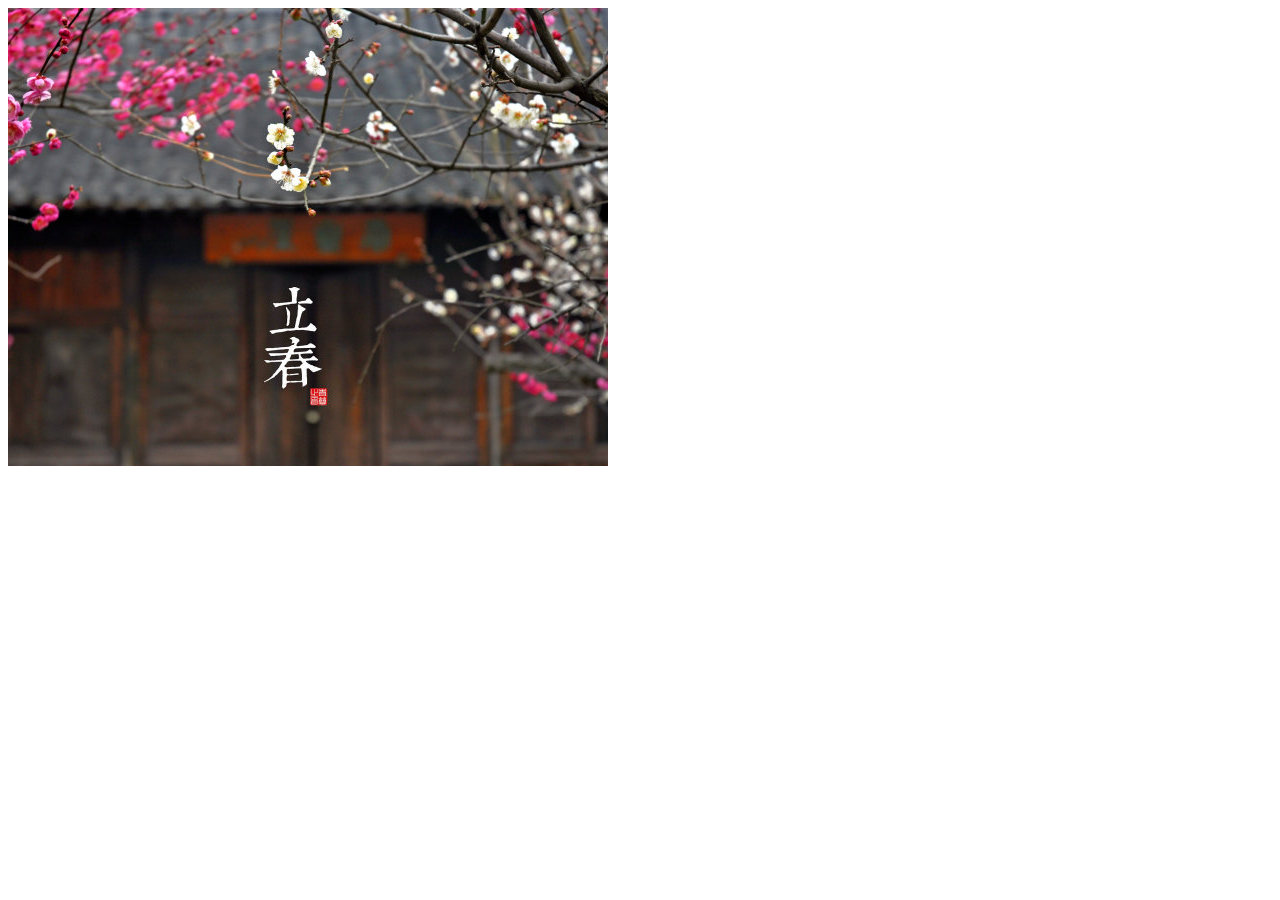
<file: code/index.html>
﻿<!DOCTYPE HTML>
<html>
<head>
  	<title>图片自动滚动</title>
  	<meta charset="utf-8"/>
  	<link rel="stylesheet" type="text/css" href="css/style.css"/>
  	<script type="text/javascript" src="js/autochange.js"></script>
</head>

<body>
	<div id="picScroll">
		<span id="picScroll1">
			<img src="images/1.jpg" />
			<img src="images/2.jpg" />
			<img src="images/3.jpg" />
			<img src="images/4.jpg" />
			<img src="images/5.jpg" />
			<img src="images/6.jpg" />
			<img src="images/7.jpg" />
			<img src="images/8.jpg" />
		</span>
		<span id="picScroll2">
			<img src="images/1.jpg" />
			<img src="images/2.jpg" />
			<img src="images/3.jpg" />
			<img src="images/4.jpg" />
			<img src="images/5.jpg" />
			<img src="images/6.jpg" />
			<img src="images/7.jpg" />
			<img src="images/8.jpg" />
		</span>
 	</div> 
</body>
</html>
</file>
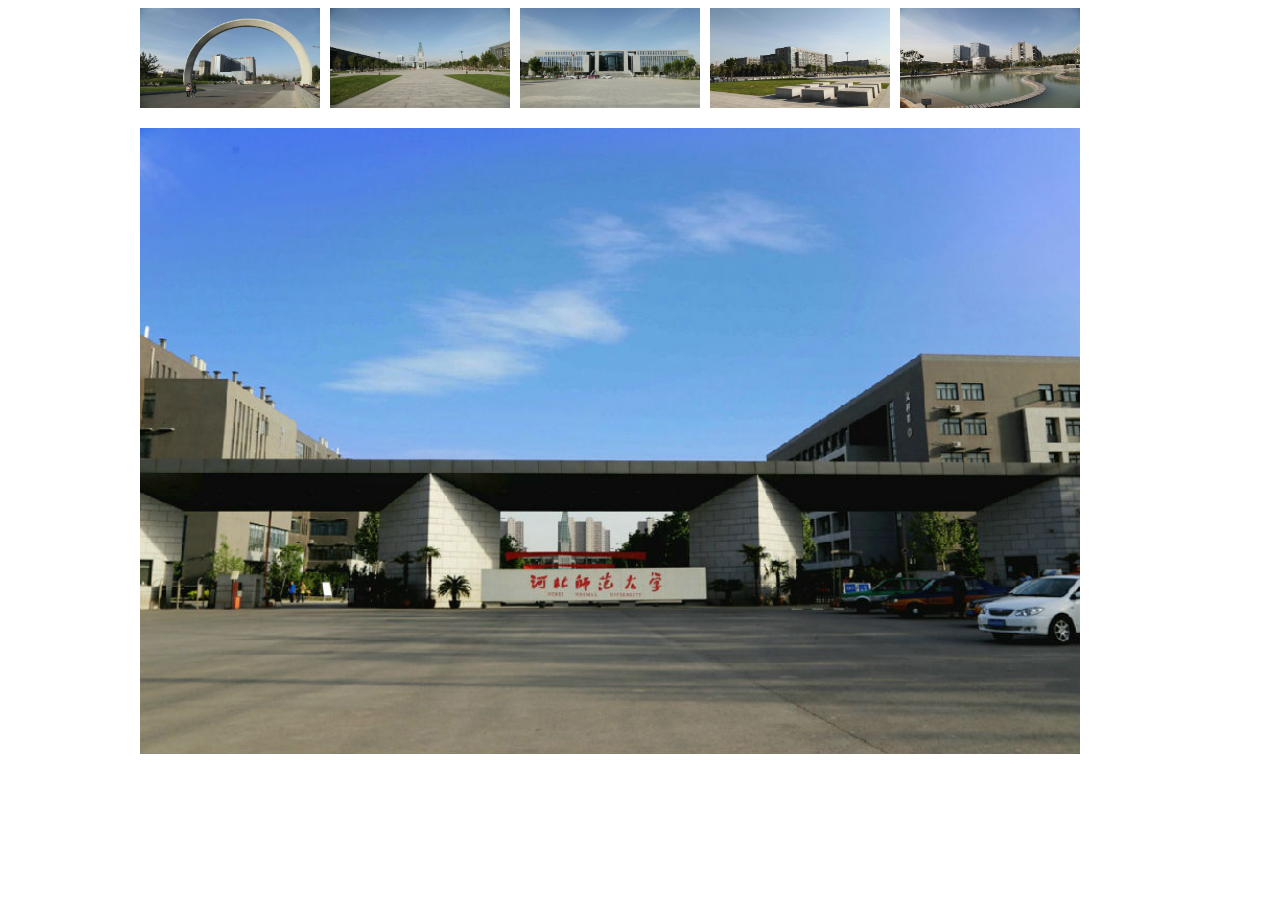
<file: index/index.html>
<!DOCTYPE HTML>
<html>
<head>
    <title> 仿QQ空间相册 </title>
    <meta charset="utf-8" />
    
    <style type="text/css">
        #main{
        width:1000px;
        margin:auto;
        }
        #smallpic{
        height:120px; 
        }
        img{
        float:left; 
        margin-right:10px; 
        margin-bottom:10px;
        }
        #smallpic img:hover{
            cursor:pointer; /*设定鼠标的形状为小手*/
        }
        .pb{
         border:3px solid #14c3fd;
        } 
    </style>   
</head>

<body>
    <div id="main">
        <div id="smallpic">
            <img src="images/s2.jpg" width="180" height="100" onclick="showbig(0)"/>
            <img src="images/s3.jpg" width="180" height="100" onclick="showbig(1)"/>
            <img src="images/s4.jpg" width="180" height="100" onclick="showbig(2)"/>
            <img src="images/s5.jpg" width="180" height="100" onclick="showbig(3)"/>
            <img src="images/s6.jpg" width="180" height="100" onclick="showbig(4)"/>
        </div>
        <div >
            <img id="bigpic" src="images/s1.jpg" width="940px" />
        </div>
    </div>
</body>
<script type="text/javascript">
	function showbig(i){
		var id=document.getElementById("bigpic");
		var ig=document.getElementsByTagName("img");
		ig[i].className="pb";
		for(var j=0;j<5;j++)
		{
			ig[j].className="";
		}
		ig[i].className="pb";		
		id.src=ig[i].src;
	}
</script>
</html>
</file>
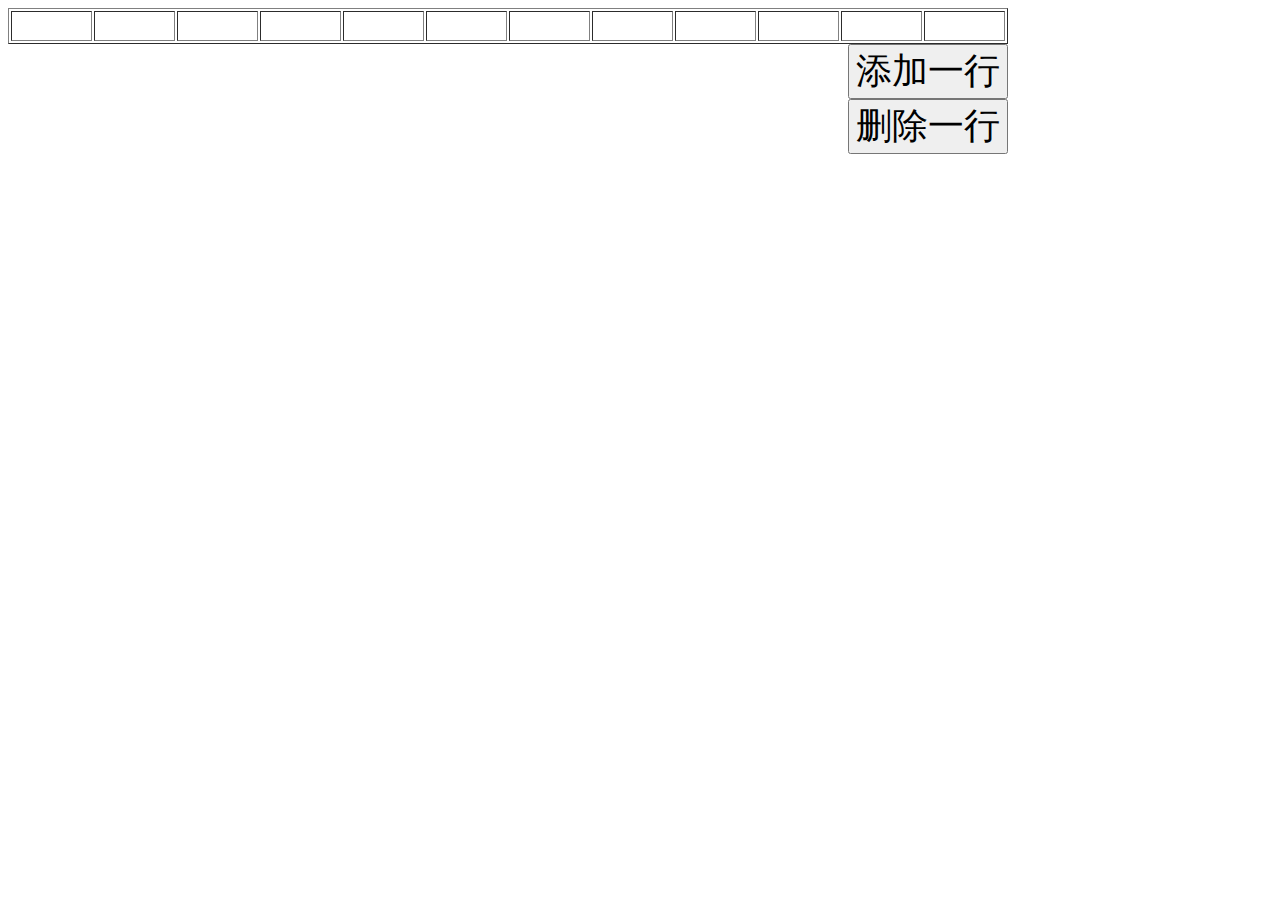
<file: table.html>
<!DOCTYPE html>
<html>
<head>
	<title>表格</title>
	<meta charset="utf-8" />
	<script type="text/javascript" >
		window.onload=function(){
			var add=document.getElementById("add");
			var del=document.getElementById("delete");
			add.onclick=function(){
				var Cre=document.createElement('tr');
				var ta=document.getElementsByTagName('table');
				var a=ta[0];
				a.appendChild(Cre);
				for(var i=0;i<12;i++)
				{
					var td=document.createElement('td');
					Cre.appendChild(td);
				}
			}
			del.onclick=function(){
				var t=document.getElementsByTagName('table');
				var b=t[0];
				var L=b.lastChild;
				b.removeChild(L);				
			}
		}
	</script>
	<style type="text/css">
		*{
			font-size: 36px;
		}
		tr{
			height: 30px;
		}
	</style>
</head>
<body>
	<table width="1000px" border="1">
		<tr height="30px">
			<td></td><td></td><td></td><td></td><td></td><td></td>
			<td></td><td></td><td></td><td></td><td></td><td></td>
		</tr>
	</table>
	<input type="button" name="" id="add" value="添加一行" style="margin-left:840px;"/>
	<input type="button" name="" id="delete" value="删除一行" style="margin-left:840px;" />
</body>
</html>
</file>
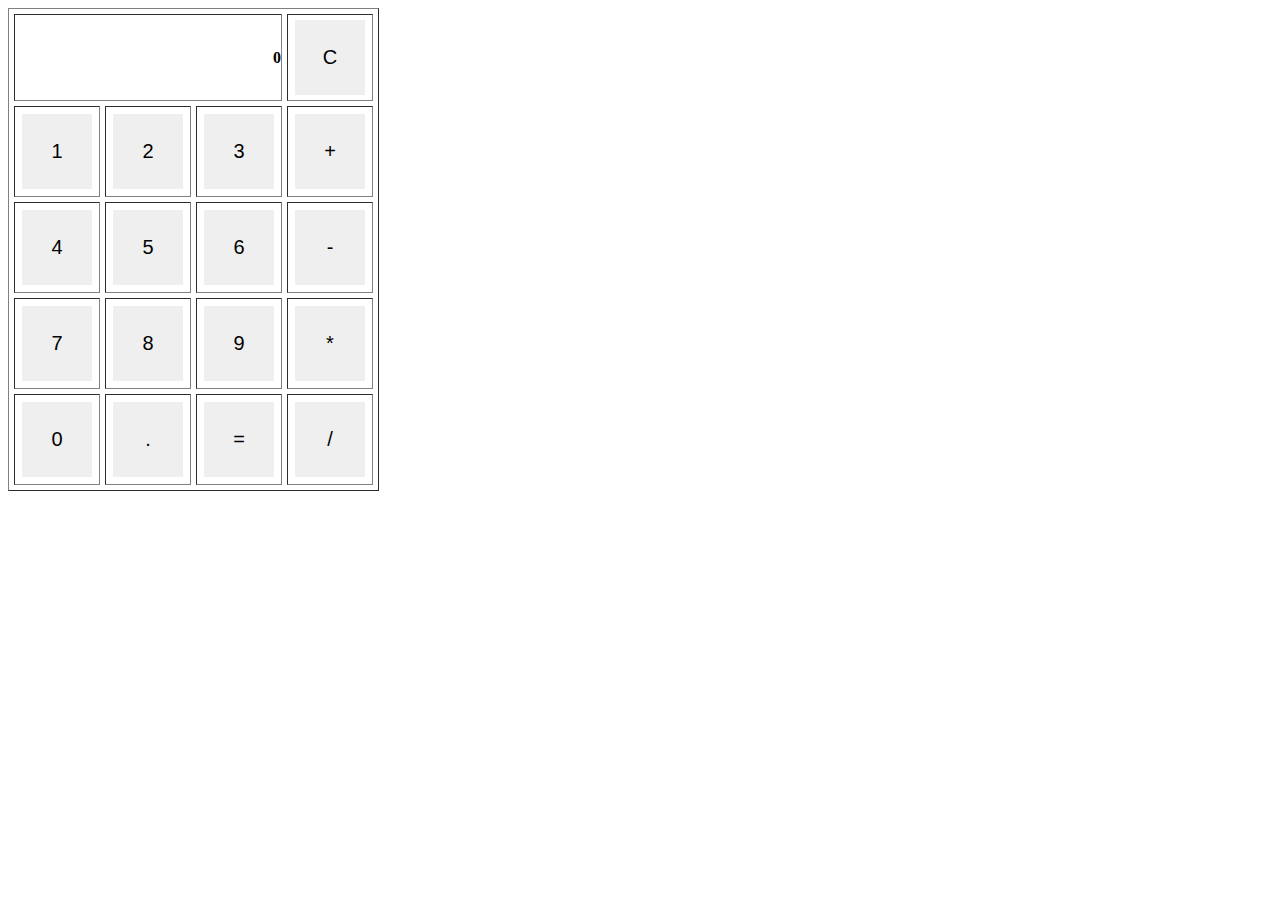
<file: test_2.html>
<!DOCTYPE html>
<html>
<head>
	<title>Test</title>
	<meta charset="utf-8"/>
	<script type="text/javascript" src="test_2.js"></script>
	<style type="text/css">
	  th{
	  	width: 75px;
	  	height: 80px;
	  	padding: 0px;
	  	margin: 05px;
	  }
	  input{
	  	border: 2px;
	  	width: 70px;
	  	height: 75px;
	  	padding: 0px;
	  	margin: 5px;
	  	font-size: 20px;
	  }
	  #result{
	  	text-align: right;
	  }
	</style>
</head>
<body>
    <form>
    <table border="1" height="400px" width="300px" cellpadding="2px" cellspacing="5px">
    	<tr>
    	  <th colspan="3"  id="result" >0</th>
    	  <th><input type="button" id="clear" value="C" onclick="clearData()"></th>
    	</tr>
    	<tr>
    	  <td><input type="button" id="1" value="1" onclick="showData(1)"></td>
    	  <td><input type="button" id="2" value="2" onclick="showData(2)"></td>
    	  <td><input type="button" id="3" value="3" onclick="showData(3)"></td>
    	  <td><input type="button" id="+" value="+" onclick="showData('+')"></td>
    	</tr>
    	<tr>
    	  <td><input type="button" id="4" value="4" onclick="showData(4)"></td>
    	  <td><input type="button" id="5" value="5" onclick="showData(5)"></td>
    	  <td><input type="button" id="6" value="6" onclick="showData(6)"></td>
    	  <td><input type="button" id="-" value="-" onclick="showData('-')"></td>
    	</tr>
    	<tr>
    	  <td><input type="button" id="7" value="7" onclick="showData(7)"></td>
    	  <td><input type="button" id="8" value="8" onclick="showData(8)"></td>
    	  <td><input type="button" id="9" value="9" onclick="showData(9)"></td>
    	  <td><input type="button" id="*" value="*" onclick="showData('*')"></td>
    	</tr>
    	<tr>
    	  <td><input type="button" id="0" value="0" onclick="showData(0)"></td>
    	  <td><input type="button" id="." value="." onclick="showData('.')"></td>
    	  <td><input type="button" id="=" value="=" onclick="calculate()"></td>
    	  <td><input type="button" id="/" value="/" onclick="showData('/')"></td>
    	</tr>
    </table>
    </form>
</body>
</html>
</file>
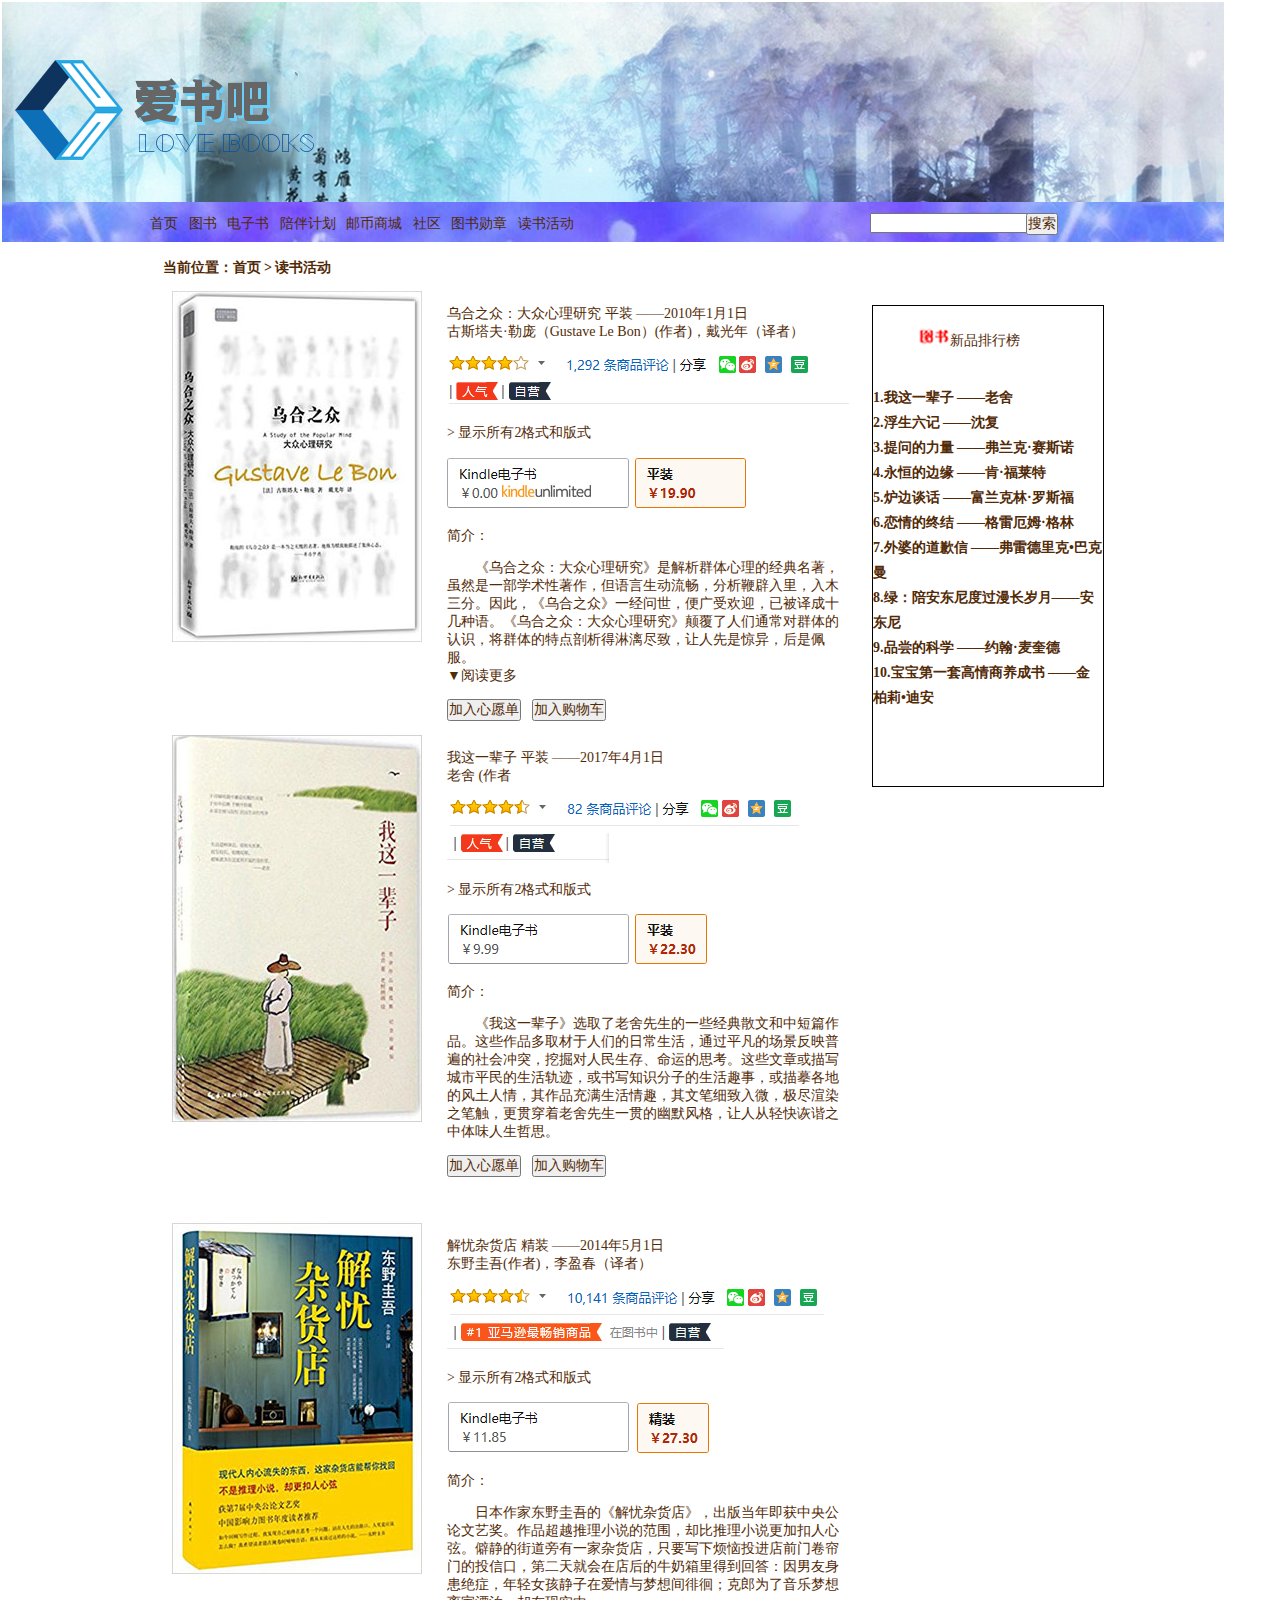
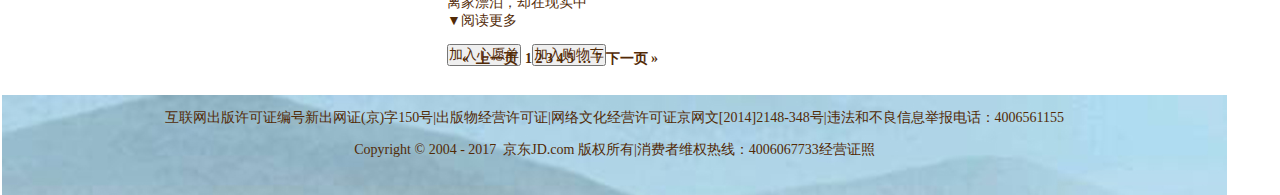
<file: Person_2/content.html>
<!DOCTYPE html>
<html>
<head>
	<title>爱书吧</title>
	<meta charset="utf-8"/>
	<link rel="stylesheet" type="text/css" href="content.css">
</head>
<body>
   <div class="wrap">
   	  <div class="header">
   	  	<div class="banner"><img src="image/logo_1.png" alt="logo" class="logo"></div>
   	  	<div class="nav">
   	  		<div class="nav_body">
   	  		   <div class="nav_content">
   	  			  <a href="index.html">首页</a>&nbsp; &nbsp;<a href="list.html">图书</a>&nbsp; &nbsp;<a href="list.html">电子书</a>&nbsp; &nbsp;<a href="list.html">陪伴计划</a>&nbsp; &nbsp;<a href="list.html">邮币商城</a>&nbsp; &nbsp;<a href="list.html">社区</a>&nbsp; &nbsp;<a href="list.html">图书勋章</a>&nbsp; &nbsp;<a href="content.html">读书活动</a>&nbsp; &nbsp;
   	  		   </div>
   	  		</div>
   	  		<div class="nav_search">
   	  			<input type="text" class="text" /><input type="button" value="搜索" class="nav_search_1" />
   	  		</div>
   	  	</div>
   	  </div>
   	  <div class="content">
   	  	<div class="content_left">
   	  		<p class="first">当前位置：<a href="index.html">首页</a> > 读书活动</p>
   	  		<div class="content_left_1">
   	  		  <ul>
   	  			<li>
   	  			  <div class="content_left_one">
   	  			    <div class="content_left_first">
   	  				<img src="image/book_11.jpg" alt="乌合之众"/>
   	  			    </div>
   	  			    <div class="content_left_second">
   	  			      <p>乌合之众：大众心理研究 平装 ——2010年1月1日<br/><a href="list.html">古斯塔夫·勒庞（Gustave Le Bon）(作者)，戴光年（译者）</a></p>
   	  			      <p><a href="list.html"><img src="image/crisi.png" alt="评价" /></a></p>
   	  			      <p>> <a href="list.html">显示所有2格式和版式</a></p>
   	  			      <p><a href="list.html"><img src="image/price_1.png" alt="价格" /></a>&nbsp;<a href="list.html"><img src="image/price_2.png" alt="价格" /></a></p>
   	  			      <p>简介：</p> 
   	  				  <p class="read">《乌合之众：大众心理研究》是解析群体心理的经典名著，虽然是一部学术性著作，但语言生动流畅，分析鞭辟入里，入木三分。因此，《乌合之众》一经问世，便广受欢迎，已被译成十几种语。《乌合之众：大众心理研究》颠覆了人们通常对群体的认识，将群体的特点剖析得淋漓尽致，让人先是惊异，后是佩服。<br/>▼<a href="content.html">阅读更多</a></p>
   	  				   <p>
   	  				    <form>
   	  				  	  <input type="submit" name="submit" value="加入心愿单">&nbsp;&nbsp;
   	  				  	  <input type="submit" name="submit" value="加入购物车">
   	  				    </form>
   	  				   </p>
   	  			    </div>
   	  			  </div>
   	  			</li>
   	  			<li>
   	  			  <div class="content_left_one">
   	  			    <div class="content_left_first">
   	  				  <img src="image/book_12.jpg" alt="我这一辈子"/>
   	  			    </div>
   	  			    <div class="content_left_second">
   	  			      <p>我这一辈子 平装 ——2017年4月1日<br/><a href="list.html">老舍  </a>(作者</p>
   	  			      <p><a href="list.html"><img src="image/crisi_1_1.png" alt="评价" /></a><br/><img src="image/crisi_1_2.png" alt="评价" /></p>
   	  			      <p>> <a href="list.html">显示所有2格式和版式</a></p>
   	  			      <p><a href="list.html"><img src="image/price_3.png" alt="价格" /></a>&nbsp;<a href="list.html"><img src="image/price_4.png" alt="价格" /></a></p>
   	  			      <p>简介：</p> 
   	  				  <p class="read">《我这一辈子》选取了老舍先生的一些经典散文和中短篇作品。这些作品多取材于人们的日常生活，通过平凡的场景反映普遍的社会冲突，挖掘对人民生存、命运的思考。这些文章或描写城市平民的生活轨迹，或书写知识分子的生活趣事，或描摹各地的风土人情，其作品充满生活情趣，其文笔细致入微，极尽渲染之笔触，更贯穿着老舍先生一贯的幽默风格，让人从轻快诙谐之中体味人生哲思。</p>
   	  				  <p>
   	  				   <form>
   	  				  	 <input type="submit" name="submit" value="加入心愿单">&nbsp;&nbsp;
   	  				  	 <input type="submit" name="submit" value="加入购物车">
   	  				   </form>
   	  				  </p>
   	  			    </div>
   	  			  </div>
   	  			</li>
   	  			<li>
   	  			  <div class="content_left_one"><br/><br/>
   	  			    <div class="content_left_first">
   	  				  <img src="image/book_13.jpg" alt="解忧杂货店">
   	  			    </div>
   	  			    <div class="content_left_second">
   	  			      <p>解忧杂货店 精装 ——2014年5月1日<br/><a href="list.html">东野圭吾</a>(作者)，<a href="list.html">李盈春</a>（译者）</p>
   	  			      <p><a href="list.html"><img src="image/crisi_2_1.png" alt="评价" /></a><br/><a href="list.html"><img src="image/crisi_2_2.png" alt="评价" /></a></p>
   	  			      <p>> <a href="list.html">显示所有2格式和版式</a></p>
   	  			      <p><a href="list.html"><img src="image/price_5.png" alt="价格" /></a>&nbsp;<a href="list.html"><img src="image/price_6.png" alt="价格" /></a></p>
   	  			      <p>简介：</p> 
   	  				  <p class="read">日本作家东野圭吾的《解忧杂货店》，出版当年即获中央公论文艺奖。作品超越推理小说的范围，却比推理小说更加扣人心弦。僻静的街道旁有一家杂货店，只要写下烦恼投进店前门卷帘门的投信口，第二天就会在店后的牛奶箱里得到回答：因男友身患绝症，年轻女孩静子在爱情与梦想间徘徊；克郎为了音乐梦想离家漂泊，却在现实中<br/>▼<a href="content.html">阅读更多</a></p>
   	  				  <p>
   	  				   <form>
   	  				      <input type="submit" name="submit" value="加入心愿单">&nbsp;&nbsp;
   	  				     <input type="submit" name="submit" value="加入购物车">
   	  				   </form>
   	  				  </p>
   	  			    </div>
   	  			  </div>
   	  			</li>
   	  			<li>  
   	  			  <div class="number">
   	  				  « &nbsp;上一页&nbsp;&nbsp;1&nbsp;<a href="">2</a>&nbsp;<a href="">3</a>&nbsp;<a href="">4</a>&nbsp;<a href="">5</a>&nbsp;<a href="">…</a>&nbsp;<a href="">7</a>&nbsp;<a href="">下一页&nbsp;»</a>
   	  			  </div>
   	  			</li>
   	  	      </ul>
   	  	    </div>
   	  	<div class="content_right">
   	  	  <div class="tip"><img src="image/lib.png" alt="图书" />新品排行榜</div>
   	  		<ul class="news">
   	  		  <li><a href="list.html">1.我这一辈子    ——老舍</a></li>
   	  		  <li><a href="list.html">2.浮生六记      ——沈复</a></li>
   	  		  <li><a href="list.html">3.提问的力量    ——弗兰克·赛斯诺</a></li>
   	  		  <li><a href="list.html">4.永恒的边缘    ——肯·福莱特</a></li>
   	  		  <li><a href="list.html">5.炉边谈话     ——富兰克林·罗斯福</a></li>
              <li><a href="list.html">6.恋情的终结   ——格雷厄姆·格林</a></li>
              <li><a href="list.html">7.外婆的道歉信 ——弗雷德里克•巴克曼</a></li>
              <li><a href="list.html">8.绿：陪安东尼度过漫长岁月——安东尼</a></li>
              <li><a href="list.html">9.品尝的科学   ——约翰·麦奎德</a></li>
              <li><a href="list.html">10.宝宝第一套高情商养成书 ——金柏莉•迪安</a></li>
   	  		</ul>
   	  	</div>
   	  </div>
   	  <div class="footer">
          <p class="p">互联网出版许可证编号新出网证(京)字150号|出版物经营许可证|网络文化经营许可证京网文[2014]2148-348号|违法和不良信息举报电话：4006561155</p>
          <p>Copyright © 2004 - 2017  京东JD.com 版权所有|消费者维权热线：4006067733经营证照</p>
       </div>
    </div>
</body>
</html>
</file>
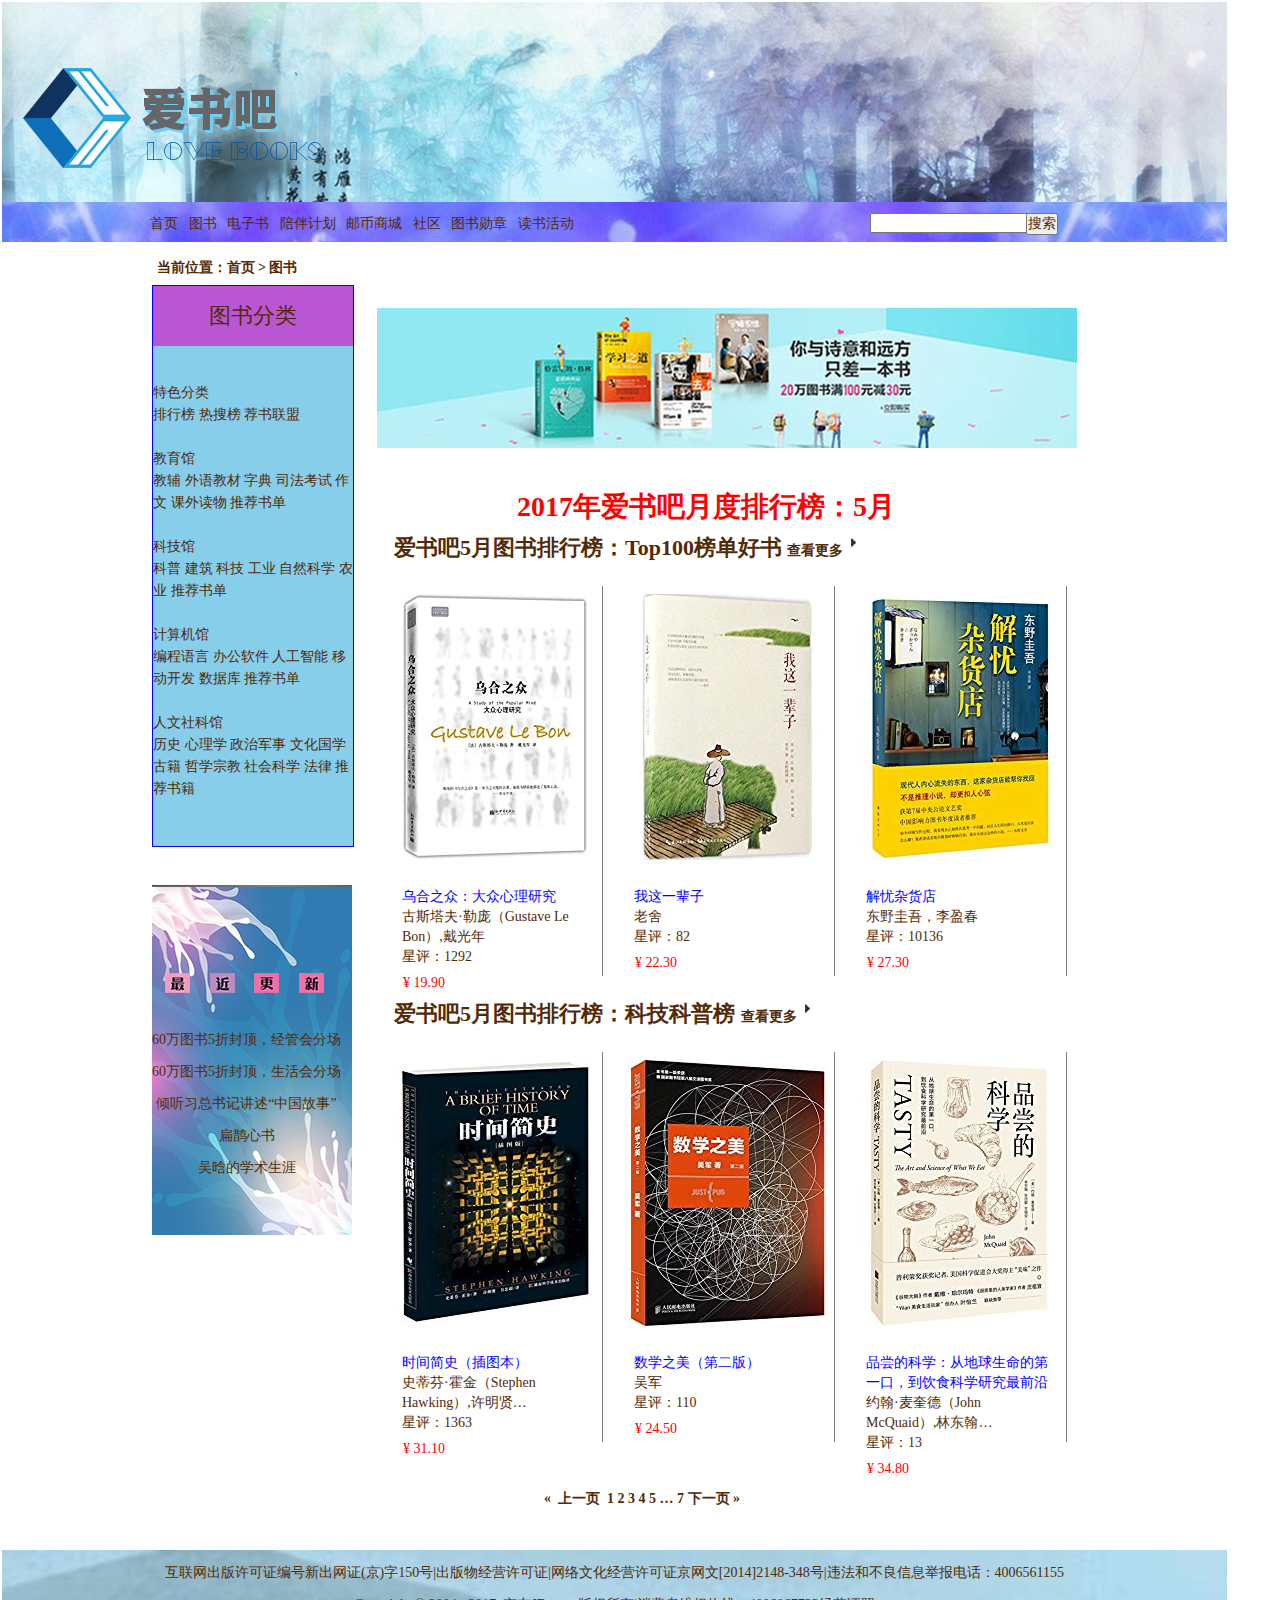
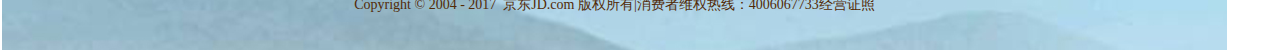
<file: Person_2/list.html>
<!DOCTYPE html>
<html>
<head>
	<title>爱书吧</title>
  <meta charset="utf-8"/>
	<link rel="stylesheet" type="text/css" href="list.css">
</head>
<body>
   <div class="wrap">
   	  <div class="header">
   	  	<div class="banner"><img src="image/logo_1.png" alt="logo" class="logo"></div>
   	  	<div class="nav">
   	  		<div class="nav_body">
   	  		   <div class="nav_content">
   	  			  <a href="index.html">首页</a>&nbsp; &nbsp;<a href="list.html">图书</a>&nbsp; &nbsp;<a href="content.html">电子书</a>&nbsp; &nbsp;<a href="content.html">陪伴计划</a>&nbsp; &nbsp;<a href="content.html">邮币商城</a>&nbsp; &nbsp;<a href="content.html">社区</a>&nbsp; &nbsp;<a href="content.html">图书勋章</a>&nbsp; &nbsp;<a href="content.html">读书活动</a>&nbsp; &nbsp;
   	  		   </div>
   	  		</div>
   	  		<div class="nav_search">
   	  			<input type="text" class="text" /><input type="button" value="搜索" class="nav_search_1" />
   	  		</div>
   	  	</div>
   	  </div>
   	  <div class="content">
   	  	<div class="content_left">
   	  		<p class="first">当前位置：<a href="index.html">首页</a> > 图书</p>
   	  		<div class="content_1">
   	  		   <div class="book">图书分类</div>
               <ul class="book_1">
   	  	         <li>
   	  	   	       <br/>特色分类<br/><a href="content.html">排行榜</a>&nbsp;<a href="content.html">热搜榜</a>&nbsp;<a href="content.html">荐书联盟</a>  
   	  	         </li>
                 <li>
                   <br/>教育馆<br/><a href="content.html">教辅</a>&nbsp;<a href="content.html">外语</a><a href="">教材</a>&nbsp;<a href="content.html">字典</a>&nbsp;<a href="content.html">司法考试</a>&nbsp;<a href="content.html">作文</a>&nbsp;<a href="content.html">课外读物</a>&nbsp;<a href="content.html">推荐书单</a>
                 </li>
                 <li>
                   <br/>科技馆<br/><a href="content.html">科普</a>&nbsp;<a href="content.html">建筑</a>&nbsp;<a href="content.html">科技</a>&nbsp;<a href="content.html">工业</a>&nbsp;<a href="content.html">自然科学</a>&nbsp;<a href="content.html">农业</a>&nbsp;<a href="content.html">推荐书单</a>
                 </li>
                 <li>
                   <br/>计算机馆<br/><a href="content.html">编程语言</a>&nbsp;<a href="content.html">办公软件</a>&nbsp;<a href="content.html">人工智能</a>&nbsp;<a href="content.html">移动开发</a>&nbsp;<a href="content.html">数据库</a>&nbsp;<a href="content.html">推荐书单</a>
                 </li>
                 <li>
                   <br/>人文社科馆<br/>
                   <a href="content.html">历史</a>&nbsp;<a href="content.html">心理学</a>&nbsp;<a href="content.html">政治军事</a>&nbsp;<a href="content.html">文化国学古籍</a>&nbsp;<a href="content.html">哲学宗教</a>&nbsp;<a href="content.html">社会科学</a>&nbsp;<a href="content.html">法律</a>&nbsp;<a href="content.html">推荐书籍</a>
                 </li>
               </ul>
   	  		</div>
          <div class="content_left_bottom">
            <div class="word">
              <img src="image/zui.png" alt="最" />
              <img src="image/jin.png" alt="近" />
              <img src="image/geng.png" alt="更" />
              <img src="image/xin.png" alt="新" />
            </div>
            <div class="lately">
              <ul>
                <li><a href="content.html">60万图书5折封顶，经管会分场</a></li>
                <li><a href="content.html">60万图书5折封顶，生活会分场</a></li>
                <li><a href="content.html">倾听习总书记讲述“中国故事”</a></li>
                <li><a href="content.html">扁鹊心书</a></li>
                <li><a href="content.html">吴晗的学术生涯</a></li>
              </ul>
            </div>
          </div>
   	  	</div>
   	  	<div class="content_right">
   	  		<img src="image/content_right.jpg" alt="图片" />
          <p class="theme">2017年爱书吧月度排行榜：5月</p>
          <ul class="hot">
            <li><p class="hot_1">爱书吧5月图书排行榜：Top100榜单好书&nbsp;<a href="content.html">查看更多<img src="image/jiantou.jpg" alt="箭头"></a></p>
              <div class="bian">
                <img src="image/book_4.jpg" alt="乌合之众"/>
                <p class="name"><a href="content.html" class="blue">乌合之众：大众心理研究</a><br/>古斯塔夫·勒庞（Gustave Le Bon）,戴光年<br/><a href="content.html">星评：1292</a></p><p class="red">¥ 19.90</p>
              </div>
              <div class="bian">
                <img src="image/book_5.jpg" alt="我这一辈子" />
                <p class="name"><a href="content.html" class="blue">我这一辈子</a><br/>老舍<br/><a href="content.html">星评：82</a></p><p class="red">¥ 22.30</p>
              </div>
              <div class="bian">
                <img src="image/book_6.jpg" alt="解忧杂货店" />
                <p class="name"><a href="content.html" class="blue">解忧杂货店</a><br/>东野圭吾，李盈春<br/><a href="content.html">星评：10136</a></p><p class="red">¥ 27.30</p>
              </div>
            </li>
            <li>
              <p class="hot_1">爱书吧5月图书排行榜：科技科普榜&nbsp;<a href="content.html">查看更多<img src="image/jiantou.jpg" alt="箭头"></a></p>
              <div class="bian">
                <img src="image/book_7.jpg" alt="时间简史" />
                <p class="name"><a href="content.html" class="blue">时间简史（插图本）</a><br/>史蒂芬·霍金（Stephen Hawking）,许明贤…<br/><a href="content.html">星评：1363</a></p><p class="red">¥ 31.10</p> 
              </div>
              <div class="bian">
                <img src="image/book_8.jpg" alt="数学之美（第二版）" />
                <p class="name"><a href="content.html" class="blue">数学之美（第二版）</a><br/>吴军<br/><a href="content.html">星评：110</a></p><p class="red">¥ 24.50</p>
              </div>
              <div class="bian">
                <img src="image/book_9.jpg" alt="品尝的科学" />
                <p class="name"><a href="content.html" class="blue">品尝的科学：从地球生命的第一口，到饮食科学研究最前沿</a><br/>约翰·麦奎德（John McQuaid）,林东翰…<br/><a href="content.html">星评：13</a></p><p class="red">¥ 34.80</p>
              </div>
            </li>
            <li>
              <div class="number">
                 « &nbsp;上一页&nbsp;&nbsp;1&nbsp;<a href="content.html">2</a>&nbsp;<a href="content.html">3</a>&nbsp;<a href="">4</a>&nbsp;<a href="content.html">5</a>&nbsp;<a href="content.html">…</a>&nbsp;<a href="content.html">7</a>&nbsp;<a href="content.html">下一页&nbsp;»</a>
              </div>
            </li>
          </ul>
   	  	</div>
   	  </div>
   	  <div class="footer">
   	  	<p class="p">互联网出版许可证编号新出网证(京)字150号|出版物经营许可证|网络文化经营许可证京网文[2014]2148-348号|违法和不良信息举报电话：4006561155</p>
          <p>Copyright © 2004 - 2017  京东JD.com 版权所有|消费者维权热线：4006067733经营证照</p>
   	  </div>
   </div>
</body>
</html>
</file>
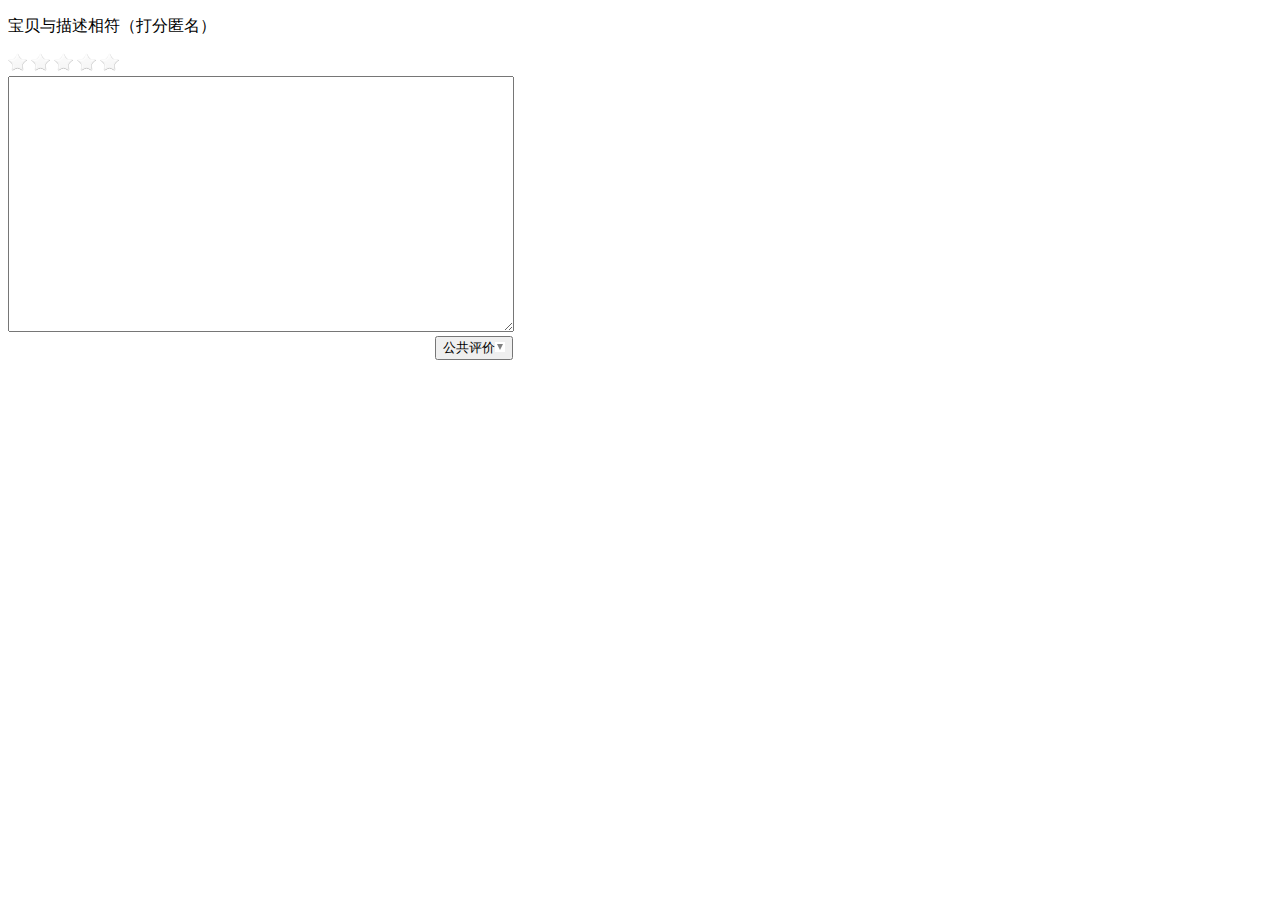
<file: test_3/test_3.html>
<!DOCTYPE html>
<html>
<head>
	<title>test_3</title>
	<meta charset="utf-8"/>
	<style type="text/css">
	textarea{
		width: 500px;
		height: 250px;
	}
	button{
		position: absolute;
		left: 435px;
	}
	</style>
	<script type="text/javascript" src="test_3.js"></script>
</head>
<body>
    <div id="star">
      	<p>宝贝与描述相符（打分匿名）</p>
      	<div id="star">
      		<img src="images/star0.png" onmouseover="starPic(1)" onmouseout="hide(1)" onclick="qd(1)" />
      		<img src="images/star0.png" onmouseover="starPic(2)" onmouseout="hide(2)" onclick="qd(2)"/>
      		<img src="images/star0.png" onmouseover="starPic(3)" onmouseout="hide(3)" onclick="qd(3)"/>
      		<img src="images/star0.png" onmouseover="starPic(4)" onmouseout="hide(4)" onclick="qd(4)"/>
      		<img src="images/star0.png" onmouseover="starPic(5)" onmouseout="hide(5)" onclick="qd(5)"/>
      	</div>
      	<div>
      		<form>
      			<textarea id="content"value=""></textarea>
      		</form>
      	</div> 
      	<div>
      		<button>公共评价<img src="images/sanjiao.png"></button>
      	</div>     	
    </div>
</body>
</html>
</file>
<file: code/css/style.css>
#picScroll{
	white-space: nowrap;
	overflow: hidden;
	width: 600px;
}
</file>
<file: Person_2/content.css>
*{
	/*text-align: center;*/
	font-size: 14px;
	color: #522a06;
	padding: 0px;
	font-family: "宋体"
}
body{
	width: 1222px;
	margin: 0px;
	padding: 0px;
}
ul,li{
	list-style-type: none;

}
a:link{
	text-decoration: none;
}
a:hover{
	color: red;
}
.wrap{
	width: 1222px;
	border: 0px;
	margin: 2px;
	padding: 0px;
}
.header{
	width: 1222px;
	height: 205px;
	text-align: center;
	background-image: url(image/book.jpg);
	background-repeat: no-repeat;
}
.banner{
	width: 1222px;
	height: 200px;
	margin: 0 ;	
}
.logo{
	position: absolute;
	left: 10px;
	top: 60px;
}
.nav{
	width: 1222px;
	height: 40px;
	background-image: url(image/timg.jpg);
}
.nav_body{
	width: 1000px;
	text-align: center;
}
.nav_content{
	line-height: 40px;
	color: #fff;
	height: 38px;
	position: absolute;
	left: 150px;
	top: 204px;
}
.nav_search{
	width: 40px;
	height: 20px;
	position: absolute;
	left:870px;
	top: 213px;
	float: left;
}
.nav_search_1{
	position: absolute;
	left: 156px;
}
.text{
	float: left;
}
.content{
	width: 1000px;
	position: absolute;
	top: 245px;
	text-align: center;
	margin: 0 auto;
	padding: 0px;
	float: left;
}
.content_left{
	width: 1000px;
	margin: 0 auto;
	padding: 0px;
	position: absolute;
	left: 145px;
	float: left;
}
.first{
	width: 200px;
	font-weight: bold;
}
.content_left_1{
	width: 1000px;
}
.content_left_one{
	width: 700px;
	float: left;
}
.content_left_first{
	width: 300px;
	float: left;
}
.content_left_second{
	width: 400px;
	float: left;
	text-align: left;
}
.read{
	text-indent: 2em;
}
.number{
	margin: 30px;
	position: absolute;
	left: 285px;
	top: 1375px;
	font-weight: bold;
}

.content_right{
	border: 1px solid black;
	width: 230px;
	height: 480px;
	position: absolute;
	left: 725px;
	top: 60px;
	float: left;
}
.tip{
	position: absolute;
	left: 45px;
	top: 20px;
}
.news{
	text-align: left;
	line-height: 25px;
	font-weight: bold;
	position: absolute;
	top: 65px;
}
.footer{
	width: 1225px;
	height: 100px;
	text-align: center;
	background-image: url(image/footer.jpg); 
	position: absolute;	
	top:1450px;      
}
</file>
<file: Person_2/list.css>
*{
	font-size: 14px;
	color: #522a06;
	padding: 0px;
	font-family: "宋体"
}
body{
	width: 1225px;
	margin: 0px;
	padding: 0px;
}
ul,li{
	list-style-type: none;

}
a:link{
	text-decoration: none;
}
a:hover{
	color: red;
}
.wrap{
	width: 1225px;
	border: 0px;
	margin: 2px;
	padding: 0px;
	text-align: center;
}
.header{
	width: 1225px;
	height: 205px;
	text-align: center;
	background-image: url(image/book.jpg);
	background-repeat: no-repeat;
}
.banner{
	width: 1225px;
	height: 200px;
	margin: 0 ;	
}
.logo{
	position: absolute;
	left: 10px;
	top: 60px;
}
.nav{
	width: 1225px;
	height: 40px;
	background-image: url(image/timg.jpg);
}
.nav_body{
	width: 1000px;
	text-align: center;
}
.nav_content{
	line-height: 40px;
	color: #fff;
	height: 38px;
	position: absolute;
	left: 150px;
	top: 204px;
}
.nav_search{
	width: 40px;
	height: 20px;
	position: absolute;
	left:870px;
	top: 213px;
	float: left;
}
.nav_search_1{
	position: absolute;
	left: 156px;
}
.text{
	float: left;
}
.content{
	width: 1000px;
	position: absolute;
	top: 245px;
	text-align: center;
	margin: 0 auto;
	padding: 0px;
	float: left;
}
.content_left{
	width: 200px;
	margin: 0 auto;
	padding: 0px;
	position: absolute;
	left: 125px;
	float: left;
}
.first{
	width: 200px;
	font-weight: bold;
}
.content_1{
	width: 200px;
	height: 560px;
	border: 1px solid blue;
	background-color: #87CEEB;
	position: absolute;
	left: 25px;
	top: 40px;
}
.book{
	padding: 15px;
	font-size: 22px;
	background-color: #BA55D3;
}
.book_1{
	text-align: left;
	line-height: 22px
}
.content_left_bottom{
	width: 200px;
	height: 350px;
	background-image: url(image/bg.jpg);
	float: left;
	position: absolute;
	left: 25px;
	top: 640px;
}
.word{
	float: left;
	position: absolute;
	left: 5px;
	top: 80px;
	margin: 0px;
	padding: 0px;
}
.lately{
	float: left;
	line-height: 32px;
	position: absolute;
	top: 125px;

}
.content_right{
	width: 720px;
	height: 800px;
	position: absolute;
	left: 365px;
	top: 55px;
	float: left;
}
.theme{
	font-weight: bold;
	font-size: 2em;
	color: red;
	position: absolute;
	left: 150px;
	margin-bottom: 15px;
}
.hot{
	width: 700px;
	text-align: left;
	position: absolute;
	left: 12px;
	top: 215px;
	float: left;
	margin: 0px;
}
.hot_1{
	font-size: 22px;
	font-weight: bold;
	margin: 15px;
}
img{
	padding: 8px;
}
.bian{
	width: 215px;
	height: 390px;
	border-right: 1px solid grey;
	float: left;
	margin: 8px;
	margin-bottom: 20px;
}
.name{
	text-align: left;
	line-height: 20px;
	margin: 15px;
}
.blue{
	color: blue;
}
.red{
	color: red;
	position: relative;
	left: 16px;
	top: -7px;
}
.number{
	position: absolute;
	left: 165px;
	top: 975px;
	font-weight: bold;
}
.footer{
	width: 1225px;
	height: 100px;
	text-align: center;
	background-image: url(image/footer.jpg); 
	position: absolute;	
	top:1550px;      
}
</file>
